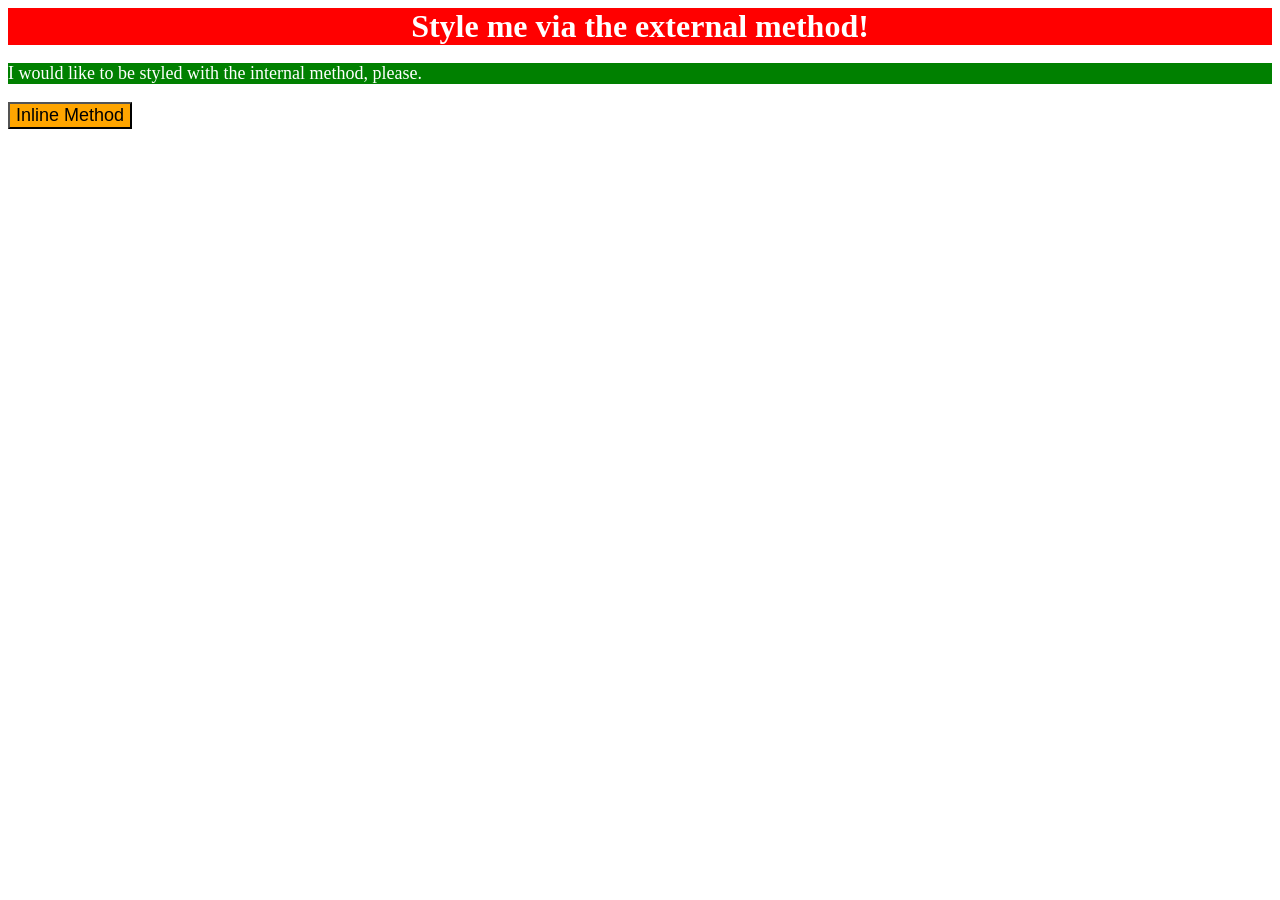
<file: foundations/intro-to-css/01-css-methods/index.html>
<!doctype html>
<html lang="en">
  <head>
    <meta charset="UTF-8" />
    <meta http-equiv="X-UA-Compatible" content="IE=edge" />
    <meta name="viewport" content="width=device-width, initial-scale=1.0" />
    <title>Methods for Adding CSS</title>
    <link rel="stylesheet" href="styles.css" />
    <style>
      p {
        background-color: green;
        color: white;
        font-size: 18px;
      }
    </style>
  </head>
  <body>
    <div>Style me via the external method!</div>
    <p>I would like to be styled with the internal method, please.</p>
    <button style="background-color: orange; font-size: 18px">
      Inline Method
    </button>
  </body>
</html>
</file>
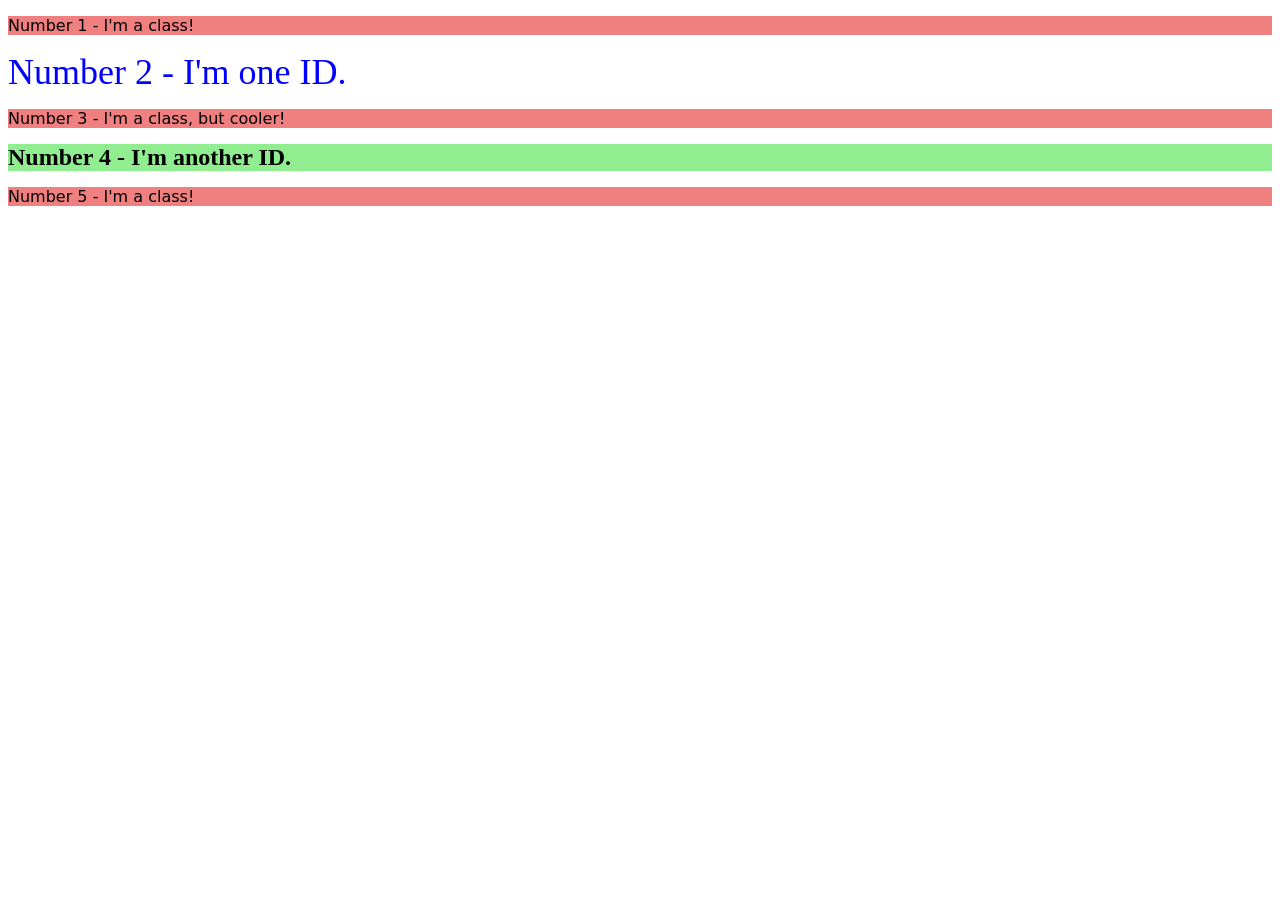
<file: foundations/intro-to-css/02-class-id-selectors/index.html>
<!doctype html>
<html lang="en">
  <head>
    <meta charset="UTF-8" />
    <meta http-equiv="X-UA-Compatible" content="IE=edge" />
    <meta name="viewport" content="width=device-width, initial-scale=1.0" />
    <title>Class and ID Selectors</title>
    <link rel="stylesheet" href="style.css" />
  </head>
  <body>
    <p class="odd">Number 1 - I'm a class!</p>
    <div class="two">Number 2 - I'm one ID.</div>
    <p class="odd three">Number 3 - I'm a class, but cooler!</p>
    <div class="four">Number 4 - I'm another ID.</div>
    <p class="odd">Number 5 - I'm a class!</p>
  </body>
</html>
</file>
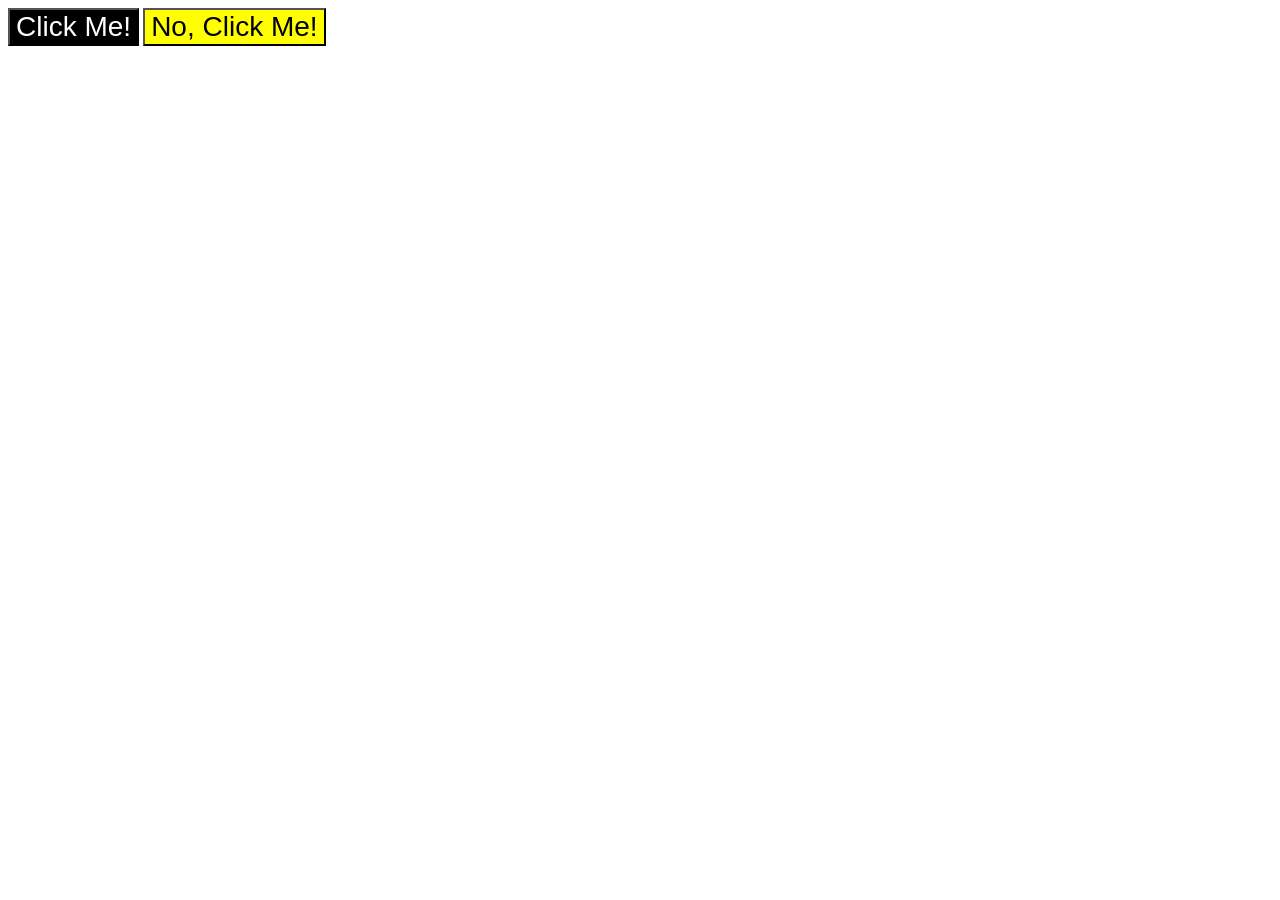
<file: foundations/intro-to-css/03-grouping-selectors/index.html>
<!doctype html>
<html lang="en">
  <head>
    <meta charset="UTF-8" />
    <meta http-equiv="X-UA-Compatible" content="IE=edge" />
    <meta name="viewport" content="width=device-width, initial-scale=1.0" />
    <title>Grouping Selectors</title>
    <link rel="stylesheet" href="style.css" />
  </head>
  <body>
    <button class="btn btn1">Click Me!</button>
    <button class="btn btn2">No, Click Me!</button>
  </body>
</html>
</file>
<file: foundations/intro-to-css/01-css-methods/styles.css>
div {
    font-size: 32px;
    background-color: red;
    color: white;
    font-weight: bold;
    text-align: center;
}

button{
    background-color: orange;
    font-size: 18px;
}
</file>
<file: foundations/intro-to-css/02-class-id-selectors/style.css>
/* Add CSS Styling */
.odd {
  background-color: lightcoral;
  font-family: Verdana, "DejaVu Sans", sans-serif;
}

.odd.three {
  font-family: 24px;
}

.two {
  color: blue;
  font-size: 36px;
}

.four {
  background-color: lightgreen;
  font-size: 24px;
  font-weight: bold;
}
</file>
<file: foundations/intro-to-css/03-grouping-selectors/style.css>
/* Add CSS Styling */
.btn {
  font-size: 28px;
  font-family: Helvetica, "Times New Roman", sans-serif;
}

.btn.btn1 {
  background-color: black;
  color: white;
}

.btn.btn2 {
  background-color: yellow;
}
</file>
